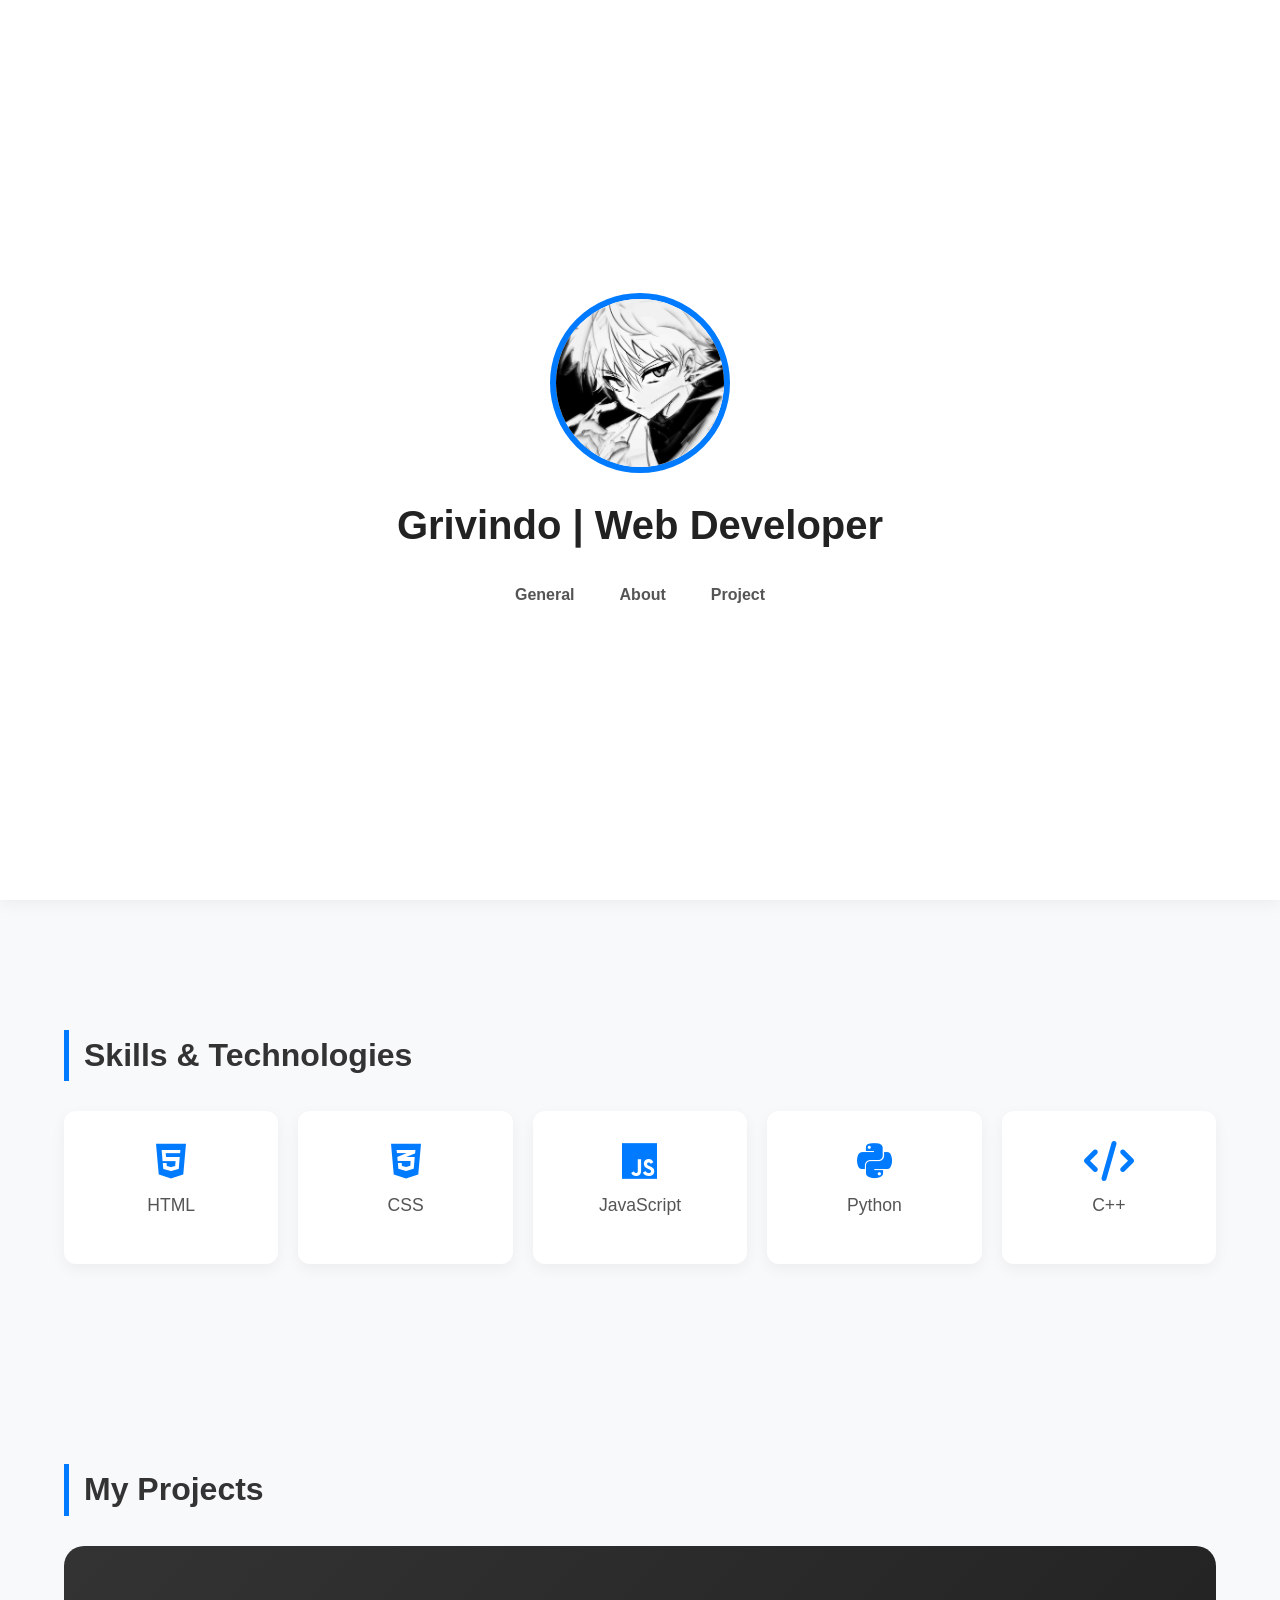
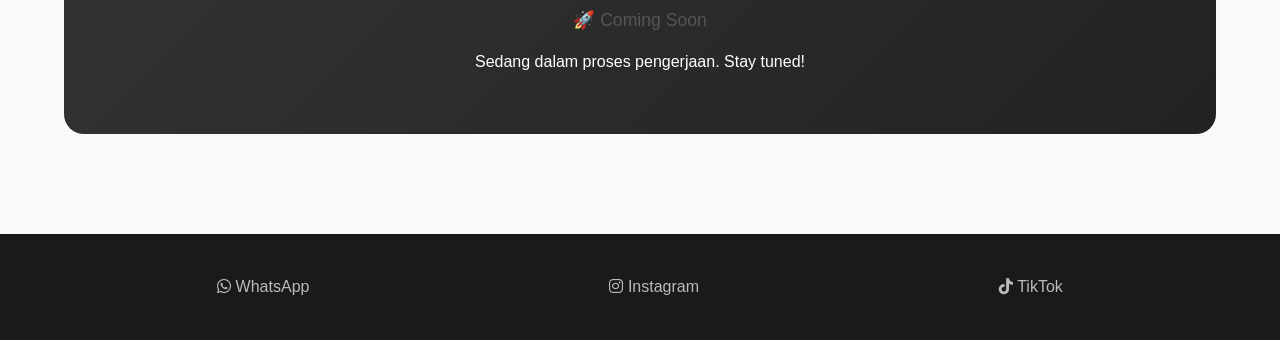
<file: index.html>
<!DOCTYPE html>
<html lang="id">
<head>
    <meta charset="UTF-8">
    <meta name="viewport" content="width=device-width, initial-scale=1.0">
    <title>Grivindo Portfolio</title>
    <link rel="stylesheet" href="style.css">
    <link rel="stylesheet" href="https://cdnjs.cloudflare.com/ajax/libs/font-awesome/6.0.0/css/all.min.css">
</head>
<body>

    <header id="main-header">
        <div class="profile-container">
            <img src="kilua.jpeg" alt="Grivindo" id="profile-img">
            <h1 id="profile-name">Grivindo | <span>Web Developer</span></h1>
        </div>
        
        <nav>
            <ul>
                <li><a href="#general">General</a></li>
                <li><a href="#about">About</a></li>
                <li><a href="#project">Project</a></li>
            </ul>
        </nav>
    </header>

    <main>
        <section id="general">
            <h2>General Information</h2>
            <p>Halo! Nama saya Grivindo. Saya adalah seorang programmer pemula yang sedang bersemangat mendalami dunia pengembangan web. Perjalanan saya di dunia coding dimulai dari rasa penasaran bagaimana sebuah website bisa bekerja dan tampil menarik. Saat ini, saya fokus membangun fondasi yang kuat di bidang front-end dan back-end.</p>
            <p>Sebagai pemula, saya percaya bahwa konsistensi adalah kunci. Setiap harinya saya menghabiskan waktu untuk membedah baris kode, mencoba framework baru, dan memecahkan masalah logika yang menantang. Tujuan saya adalah untuk menjadi developer profesional yang mampu menciptakan solusi digital yang bermanfaat bagi banyak orang.</p>
        </section>

        <section id="about">
            <h2>Skills & Technologies</h2>
            <div class="skills-grid">
                <div class="skill-card"><i class="fab fa-html5"></i><p>HTML</p></div>
                <div class="skill-card"><i class="fab fa-css3-alt"></i><p>CSS</p></div>
                <div class="skill-card"><i class="fab fa-js"></i><p>JavaScript</p></div>
                <div class="skill-card"><i class="fab fa-python"></i><p>Python</p></div>
                <div class="skill-card"><i class="fas fa-code"></i><p>C++</p></div>
            </div>
        </section>

        <section id="project">
            <h2>My Projects</h2>
            <div class="coming-soon">
                <p>🚀 Coming Soon</p>
                <span>Sedang dalam proses pengerjaan. Stay tuned!</span>
            </div>
        </section>
    </main>

    <footer>
        <div class="footer-content">
            <a href="https://wa.me/085784580535" target="_blank"><i class="fab fa-whatsapp"></i> WhatsApp</a>
            <a href="https://instagram.com/grivindoo" target="_blank"><i class="fab fa-instagram"></i> Instagram</a>
            <a href="https://tiktok.com/@naya.diary0" target="_blank"><i class="fab fa-tiktok"></i> TikTok</a>
        </div>
    </footer>

    <script src="script.js"></script>
</body>
</html>
</file>
<file: style.css>
* {
    margin: 0;
    padding: 0;
    box-sizing: border-box;
    font-family: 'Segoe UI', Tahoma, Geneva, Verdana, sans-serif;
    scroll-behavior: smooth;
}

body {
    background-color: #f8f9fa;
    color: #333;
    line-height: 1.6;
}

.container {
    max-width: 1000px;
    margin: 0 auto;
}

/* Header Full Screen */
header {
    height: 100vh;
    display: flex;
    flex-direction: column;
    justify-content: center;
    align-items: center;
    background: #ffffff;
    transition: all 0.6s cubic-bezier(0.4, 0, 0.2, 1);
    position: fixed;
    width: 100%;
    z-index: 1000;
    box-shadow: 0 4px 15px rgba(0,0,0,0.05);
}

/* Header saat di-scroll (dipicu JS) */
header.scrolled {
    height: 70px;
    flex-direction: row;
    justify-content: space-between;
    padding: 0 10%;
}

.profile-container {
    text-align: center;
    display: flex;
    flex-direction: column;
    align-items: center;
    transition: all 0.5s ease;
}

header.scrolled .profile-container {
    flex-direction: row;
}

#profile-img {
    width: 180px;
    height: 180px;
    border-radius: 50%;
    object-fit: cover;
    margin-bottom: 20px;
    border: 6px solid #007bff;
    transition: all 0.5s ease;
}

header.scrolled #profile-img {
    width: 45px;
    height: 45px;
    margin-bottom: 0;
    margin-right: 15px;
    border-width: 2px;
}

.name-wrapper {
    display: flex;
    flex-wrap: wrap;
    flex-direction: row;
}

header.scrolled .name-wrapper {
    align-items: flex-start;
}

#profile-name {
    font-size: 2.5rem;
    color: #222;
}

header.scrolled #profile-name {
    font-size: 1.1rem;
}

.dev-tag {
    color: #007bff;
    font-weight: bold;
    letter-spacing: 2px;
}

header.scrolled .dev-tag {
    font-size: 0.7rem;
    letter-spacing: 0;
}

/* Navbar */
nav ul {
    display: flex;
    list-style: none;
    gap: 15px;
    margin-top: 25px;
}

header.scrolled nav ul {
    margin-top: 0;
}

nav ul li a {
    text-decoration: none;
    color: #555;
    font-weight: 600;
    padding: 8px 15px;
    transition: 0.3s;
}

nav ul li a:hover {
    color: #007bff;
}

/* Main */
main {
    padding-top: 50vh;
}

section {
    padding: 100px 5%;
}

section h2 {
    font-size: 2rem;
    margin-bottom: 30px;
    border-left: 5px solid #007bff;
    padding-left: 15px;
}

section p {
    font-size: 1.1rem;
    margin-bottom: 15px;
    color: #555;
}

/* Skills */
.skills-grid {
    display: grid;
    grid-template-columns: repeat(auto-fit, minmax(130px, 1fr));
    gap: 20px;
}

.skill-card {
    background: #fff;
    padding: 30px;
    border-radius: 12px;
    text-align: center;
    box-shadow: 0 5px 15px rgba(0,0,0,0.05);
    transition: 0.3s;
}

.skill-card:hover {
    transform: translateY(-10px);
}

.skill-card i {
    font-size: 2.5rem;
    color: #007bff;
    margin-bottom: 10px;
}

/* Project */
.coming-soon {
    background: linear-gradient(135deg, #333, #222);
    color: #fff;
    padding: 60px;
    border-radius: 20px;
    text-align: center;
}

.coming-soon i {
    font-size: 10rem;
    margin-bottom: 20px;
    color: #007bff;
}

/* Footer */
footer {
    background: #1a1a1a;
    padding: 40px 0;
}

.footer-content {
    display: flex;
    flex-wrap: wrap;
    flex-direction: row;
    justify-content: center;
    gap: 300px;
}

footer a {
    color: #bbb;
    text-decoration: none;
    transition: 0.3s;
}

footer a:hover {
    color: #fff;
}
</file>
